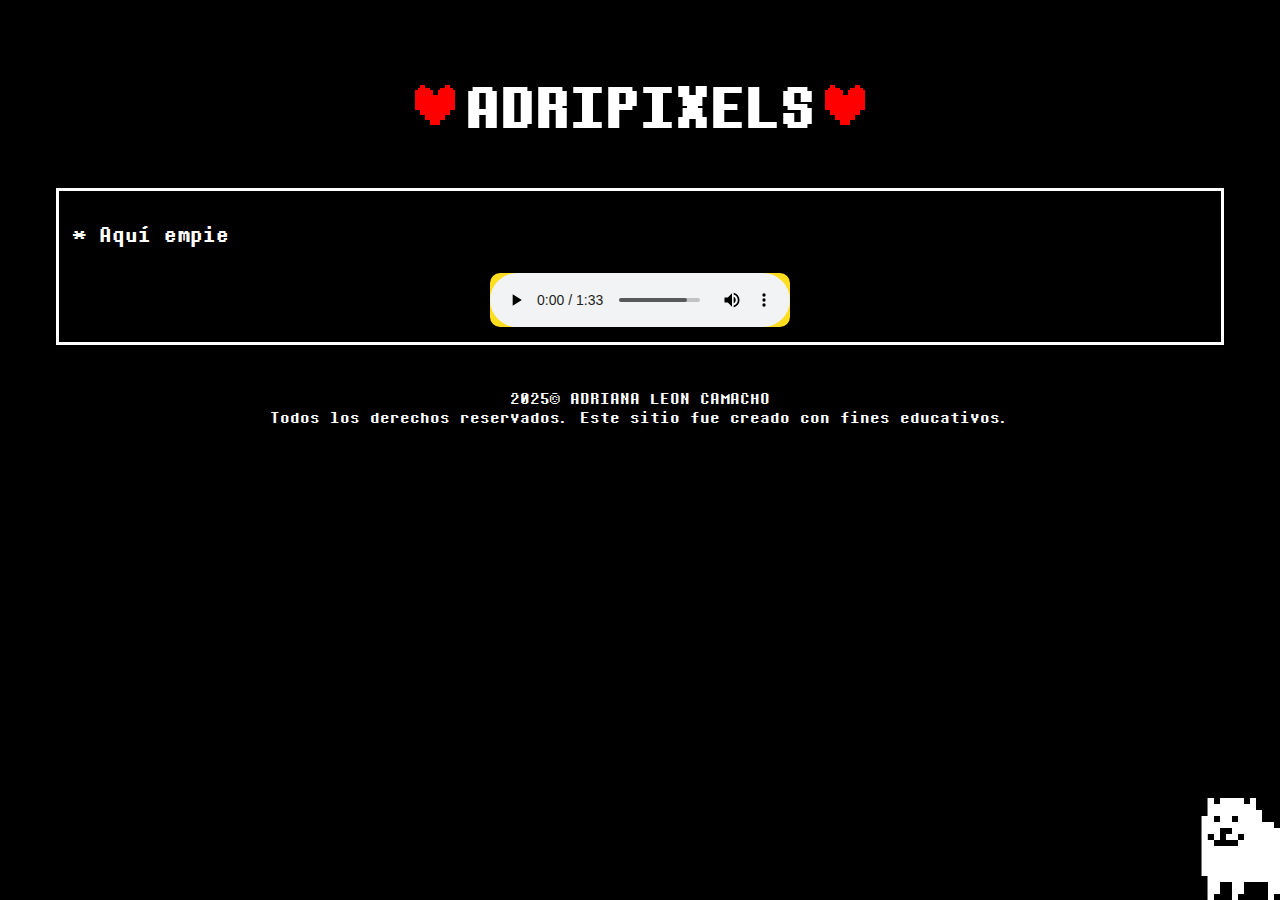
<file: Invitacion/index.html>
<!DOCTYPE html>
<html lang="es">
<head>
        <meta charset="UTF-8">
        <meta name="viewport" content="width=device-width, initial-scale=1.0">
        <link rel="stylesheet" href="style.css">
        <link rel="stylesheet" href="https://cdnjs.cloudflare.com/ajax/libs/font-awesome/6.5.2/css/all.min.css">
        <title>ADRIPIXELS</title>
    </head>
    <body>
        <header>
            <img src="/Invitacion/img/heart.png" alt="Undertale Heart" class="heart">
            <h1 class="encabezado1">ADRIPIXELS</h1>
            <img src="/Invitacion/img/heart.png" alt="Undertale Heart" class="heart">
         </header>


         <section class="text-space" id="MusicSection">
            <p id="instrucción" class="efecto-typing text">* Aquí empieza la aventura, ¡Dale play a la música para saber más!</p>
            <audio controls loop id="musica">
                <source src="/Invitacion/music/UndertaleSoundtrack.mp3" type="audio/mpeg">
                Tu navegador no es compatible con el audio MP3.
            </audio>
         </section>

         <section class="text-space hide" id="CountdownSection">
            <p id="headline" class="efecto-typing text-CR">FALTAN</p>
            <div id="countdown" class="countdown">
                <ul>
                    <li class="tiempo"><span id="days">00</span>días</li>
                    <li class="tiempo"><span id="hours">00</span>horas</li>
                    <li class="separador">:</li>
                    <li class="tiempo"><span id="minutes">00</span>minutos</li>
                    <li class="separador">:</li>
                    <li class="tiempo"><span id="seconds">00</span>segundos</li>
                </ul>
            </div>
            <p id="headline2" class="efecto-typing text-CR">PARA EL ESTRENO DEL PRIMER VIDEO</p>
            </section>

         <section class="text-space hide" id="WelcomeSection">
           <p id="WelcomeText" class="efecto-typing text">* Estás cordialmente invitada/o a la apertura de mi canal de Youtube, en el podrás encontrar gameplays, vlogs y muchas cosas más.<br>
            ¡Suscribete para unirte a la aventura!</p>
            <div class="botones">
                <button onclick="efecto.play()" id="open" class="btn">SUSCRIBETE</button>
                <div class="modal-container" id="modal-container">
                    <div class="confetti-overlay" id="confetti-overlay">
                        <img src="/Invitacion/img/Confetti.gif" alt="Confeti" class="confetti-gif">
                    </div>
                    <div class="modal">
                        <h2>¡GRACIAS POR SUSCRIBIRTE!</h2>
                        <p>Ahora no te perderas de ningún video</p>
                        <button id="closebtn">CERRAR</button>
                    </div>
                </div>
                <a href="/Invitacion/Formulario.html" class="btn">CONFIRMAR ASISTENCIA</a>
            </div>
         </section>

         <section class="text-space hide" id="VideoSection">
           <p id="videoTrailer" class="efecto-typing text">* Mira el trailer para mi canal aquí.</p>
           <div class="contenedor-video">
           <iframe width="914" height="514" src="https://www.youtube.com/embed/1Hojv0m3TqA" title="UNDERTALE Release Trailer" frameborder="0" allow="accelerometer; autoplay; clipboard-write; encrypted-media; gyroscope; picture-in-picture; web-share" referrerpolicy="strict-origin-when-cross-origin" allowfullscreen></iframe>
           </div>
        </section>

        <section class="text-space hide" id="SocialMediaSection">
            <p class="efecto-typing text"> * ¡Sigueme en todas mis redes sociales!</p>
            <div class="social-links">
                  <a href="https://www.youtube.com/@adrianaleon1236" target="_blank" aria-label="Youtube"><i class="fab fa-youtube"></i></a>
                  <a href="https://www.twitch.tv/arcanefairy4" target="_blank" aria-label="Twitch"><i class="fab fa-twitch"></i></a>
                  <a href="https://x.com" target="_blank" aria-label="Twitter"><i class="fab fa-twitter"></i></a>
                  <a href="https://github.com/arcanefairy" target="_blank" aria-label="GitHub"><i class="fab fa-github"></i></a>
                </div>
        </section>

        <footer>
            <p>2025© ADRIANA LEON CAMACHO<br>
            Todos los derechos reservados.
            Este sitio fue creado con fines educativos.</p>
        </footer>
    </body>
    <script src="efectos.js" defer></script>

</html>
</file>
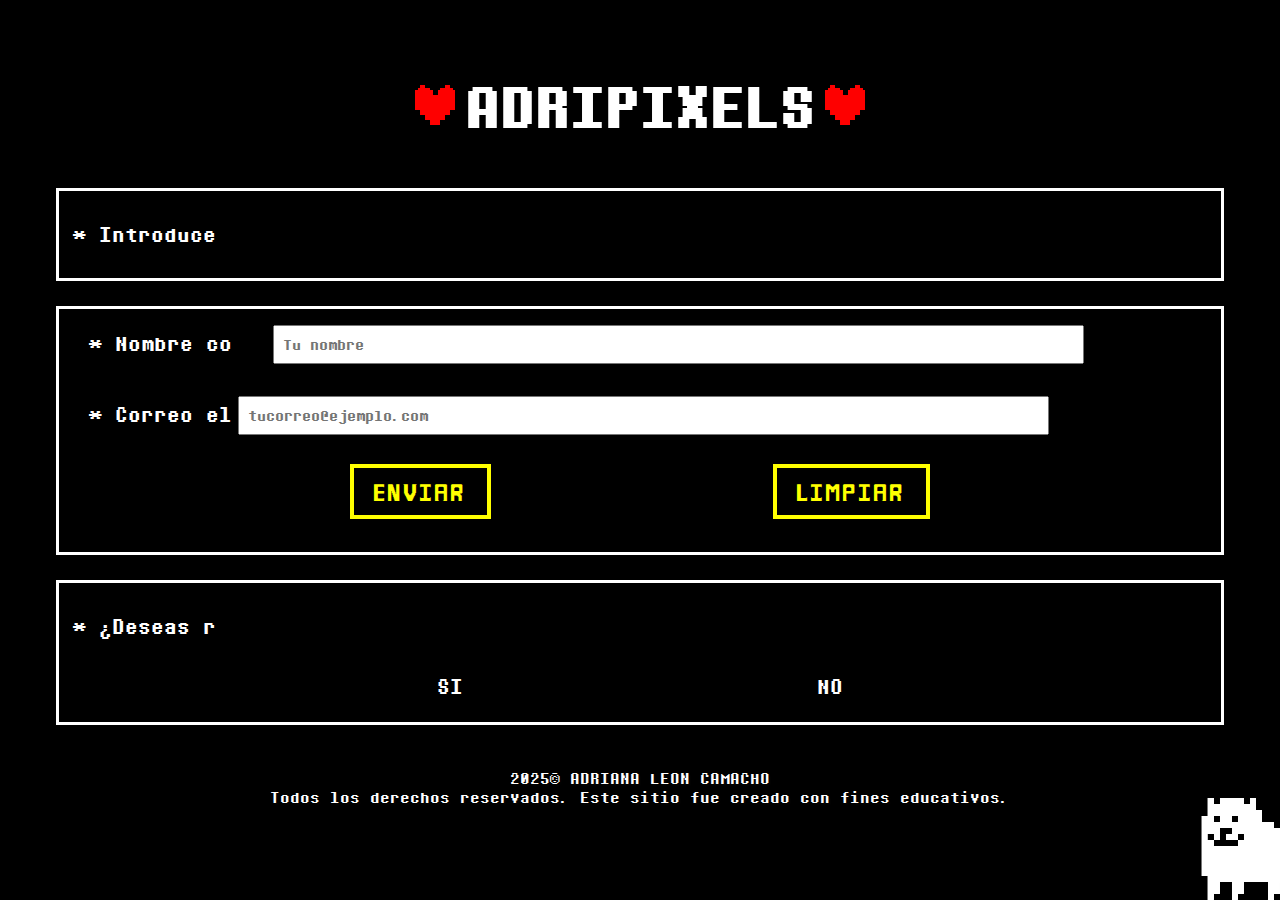
<file: Invitacion/Formulario.html>
<!DOCTYPE html>
<html lang="es">
<head>
        <meta charset="UTF-8">
        <meta name="viewport" content="width=device-width, initial-scale=1.0">
        <link rel="stylesheet" href="style.css">
        <title>ADRIPIXELS</title>
    </head>
    <body>
        <header>
            <img src="/Invitacion/img/heart.png" alt="Undertale Heart" class="heart">
            <h1 class="encabezado1">ADRIPIXELS</h1>
            <img src="/Invitacion/img/heart.png" alt="Undertale Heart" class="heart">
         </header>


         <section class="text-space" id="IntroSection">
            <p id="instrucción" class="efecto-typing text">* Introduce tus datos para confirmar tu asistencia</p>
         </section>

         <section class="text-space" id="FormSection">
            <div id="error"></div>
            <form id="form">
            <div class="formulario">
            <label id="nombre" class="efecto-typing text">* Nombre completo:</label>
            <input class="input-left" type="text" id="nombre" name="nombre" placeholder="Tu nombre" required>
            </div>
            <div class="formulario">
            <label id="correo" class="efecto-typing text">* Correo electrónico:</label>
            <input type="email" id="coreo" name="correo" class="space-mail" placeholder="tucorreo@ejemplo.com" required>
            </div>
            <div class="decision">
            <button onclick="efecto.play()" type="submit" class="btn space-btn">ENVIAR</button>
            <button type="reset" class="btn space-btn">LIMPIAR</button>
            </div>
            </form>
         </section>

         <section class="text-space" id="BackSection">
            <p id="continuar" class="efecto-typing text">* ¿Deseas regresar a la página de inicio?</p>
            <div class="decision">
                <a href="/Invitacion/Index.html" class="btn-decision">SI</a>
                <a href="/Invitacion/Formulario.html" class="btn-decision">NO</a>
            </div>
         </section>

        <footer>
            <p>2025© ADRIANA LEON CAMACHO<br>
            Todos los derechos reservados.
            Este sitio fue creado con fines educativos.</p>
        </footer>
    </body>
    <script src="efectos.js" defer></script>
</html>
</file>
<file: Invitacion/style.css>
@font-face {
  font-family: 'Determination';
  src: url('fonts/DeterminationMono.ttf') format('truetype');
}

@font-face {
  font-family: 'Mercy';
  src: url('fonts/mercy.otf') format('truetype');
}

body {
    padding: 20px;
    display: flex;
    flex-direction: column;
    align-items: center;
    justify-content: center;
    background-color: black;
    color: white;
    font-family: 'Determination', monospace;
    image-rendering: pixelated;
    background-image: url('/Invitacion/img/background.jpg');
    background-repeat: no-repeat; 
    background-position: right bottom; 
    background-attachment: fixed; 
    background-size: 85px
}

.encabezado1 {
    font-size: 70px;
    text-align: center;
}

.encabezado1:hover {
    color: #FF0;
}

header {
  background-color: black;
  margin-top: -5px;
  display: flex;
  justify-content:space-between; /* Distribuye el espacio entre los elementos */
  align-items: center;
}

.heart {
    margin-left: 10px;
    margin-right: 10px;
    width: 40px;
    height: 40px;
}

.text {
  padding: 6px;
  margin-left: 8px;
  font-size: 25px;
  text-align: justify;
}

.text-CR {
  padding: 6px;
  margin-left: 8px;
  font-size: 24px;
  text-align: center;
  color: #FF0;
}

.text-space {
  margin-left: auto;
  margin-right: auto;
  width: 95%;
  border: 3px solid white;
  background-color: black;
}

audio {
    display: block;
    margin-left: auto;
    margin-right: auto;
    margin-top: -5px;
    max-width: 400px;
    border-radius: 10px;
    background-color: #ffdd1f;
    justify-content: center;
    margin-bottom: 15px;
}

section {
  flex-direction: column;
  margin-bottom: 25px;
  transition: opacity 0.5s ease-out, 
  max-height 0.5s ease-out, 
  margin-bottom 0.5s ease-out,
  padding 0.5s ease-out,
  border-width 0.5s ease-out;
  overflow: hidden;
}

.hide {
  opacity: 0;
  max-height: 0;
  margin-bottom: 0;
  padding-top: 0;
  padding-bottom: 0;
  border-width: 0;
}

.tiempo {
  font-family: 'Determination', monospace;
  color: white;
}

ul {
  display: flex;
  justify-content: center;
}

ul li {
  list-style-type: none;
  text-transform: uppercase;
  text-align: center;
  font-size: 1.2rem;
}

li span {
  display: block;
  font-size: 6rem;
  color: #FF0;
}

li.separador {
  margin: 0 10px;
  font-size: 6rem;
  color: #FF0;
}

li:first-of-type {
  margin-right: 5rem;
}

.contenedor-video {
    position: relative;
    padding-bottom: 36.25%;
    height: 0;
    overflow: hidden;
    width: 80%;
    max-width: 800px;
    margin: 0 auto;
    margin-bottom: 20px;
}

.contenedor-video iframe {
    position: absolute;
    top: 0;
    left: 0;
    width: 100%;
    height: 100%;
}

footer {
  font-family: 'Determination', monospace;
  color: white;
  text-align: center;
  font-size: 19px;
  text-shadow: 2px 2px 2px #050505;
}

.botones {
  display: flex;
  justify-content:space-evenly; /* Distribuye el espacio entre los elementos */
  align-items: center;
  padding: 2%;
  margin-top: -10px;
}

.btn {
    text-align: center;
    font-family: 'Mercy', monospace;
    font-size: 20px;
    color: #FF0;
    background-color: black;
    text-decoration: none;   
    display: inline-block; 
    padding: 10px 20px;   
    border: 4px solid #FF0; 
    position: relative;
    margin: 10px 15px; 
    transition: color 0.2s ease, border-color 0.2s ease, padding-left 0.2s ease-in-out;
}

.btn::before {
    content: ''; 
    background-image: url('/Invitacion/img/heart.png');
    background-size: contain;
    background-repeat: no-repeat;
    /* Tamaño del corazón */
    width: 20px;
    height: 20px;
    
    /* Posición (a la izquierda) */
    position: absolute;
    left: 20px; 
    top: 50%;
    transform: translateY(-50%); 
    opacity: 0;
    transition: opacity 0.2s ease;
}

.btn:hover {
    color: #eb6919;      
    border-color: #eb6919;
    padding-left: 50px
}

.btn:hover::before {
    opacity: 1; 
}

.decision {
  display: flex;
  justify-content:space-evenly; /* Distribuye el espacio entre los elementos */
  align-items: center;
  padding: 2%;
  margin-top: -20px;
}

.btn-decision {
  font-size: 25px;
  text-decoration: none;
  color: white;
  position: relative;
}

.btn-decision::before {
    content: ''; 
    background-image: url('/Invitacion/img/heart.png');
    background-size: contain;
    background-repeat: no-repeat;
    width: 20px;
    height: 20px;
    position: absolute;
    top: 50%;
    transform: translateY(-50%);
    right: 100%; 
    margin-right: 10px; 
    opacity: 0;
    transition: opacity 0.2s ease;
}

.btn-decision:hover {
  color:#FF0;
}

.btn-decision:hover::before {
    opacity: 1; 
}


.formulario {
  display: flex;
  padding: 1rem;
}

.formulario input {
  font-family: 'Determination', monospace;
  font-size: 18px;
  padding: 0.5rem;
  width: 70%;
}

.input-left {
  margin-left: 35px;
}

.modal-container {
  display: flex;
  position: fixed;
  justify-content: center;
  align-items: center;
  top: 0;
  opacity: 0;
  pointer-events: none;
  left: 0;
  width: 100vw;
  height: 100vh;
  background-color: #0000008b;
  z-index: 1000;
}

.modal-container.show {
  pointer-events: auto;
  opacity: 1;
}

.modal {
  width: 70%;
  padding: 20px 40px;
  background-color: black;
  border: 3px solid white;
}

.modal h2 {
  text-align: center;
  color: #eb6919;
  font-size: 35px;
}

.modal button {
    text-align: center;
    font-family: 'Mercy', monospace;
    font-size: 20px;
    color: #FF0;
    background-color: black;
    text-decoration: none;   
    display: inline-block; 
    padding: 10px 20px;   
    border: 4px solid #FF0; 
    position: relative;
    margin: 10px 15px; 
}

.modal button:hover {
    color: #eb6919;      
    border-color: #eb6919;
}

.modal p {
  font-size: 25px;
  text-align: center;
}

.confetti-overlay {
    position: absolute; 
    top: 0;
    left: 0;
    width: 100%;
    height: 100%;
    display: flex; 
    justify-content: center;
    align-items: center;
    overflow: hidden;
    z-index: -1; 
    opacity: 0; 
    transition: opacity 0.3s ease-in-out;
}

.confetti-overlay.show-confetti {
    opacity: 1; 
}

.confetti-gif {
    width: 100%; 
    height: 100%; 
    object-fit: cover; 
}

.social-links {
    display: flex;
    justify-content:space-evenly; 
    align-items: center;
    padding: 2%;
    margin-top: -15px;
}

.social-links a {
    color: #fff;
    font-size: 35px; 
    margin: 0 15px;  
    transition: transform 0.3s ease;
}

.social-links a:hover {
    transform: scale(1.2); /* Efecto de zoom al pasar el mouse */
    color: #FF0; /* Color suave al pasar el mouse */
}
</file>
